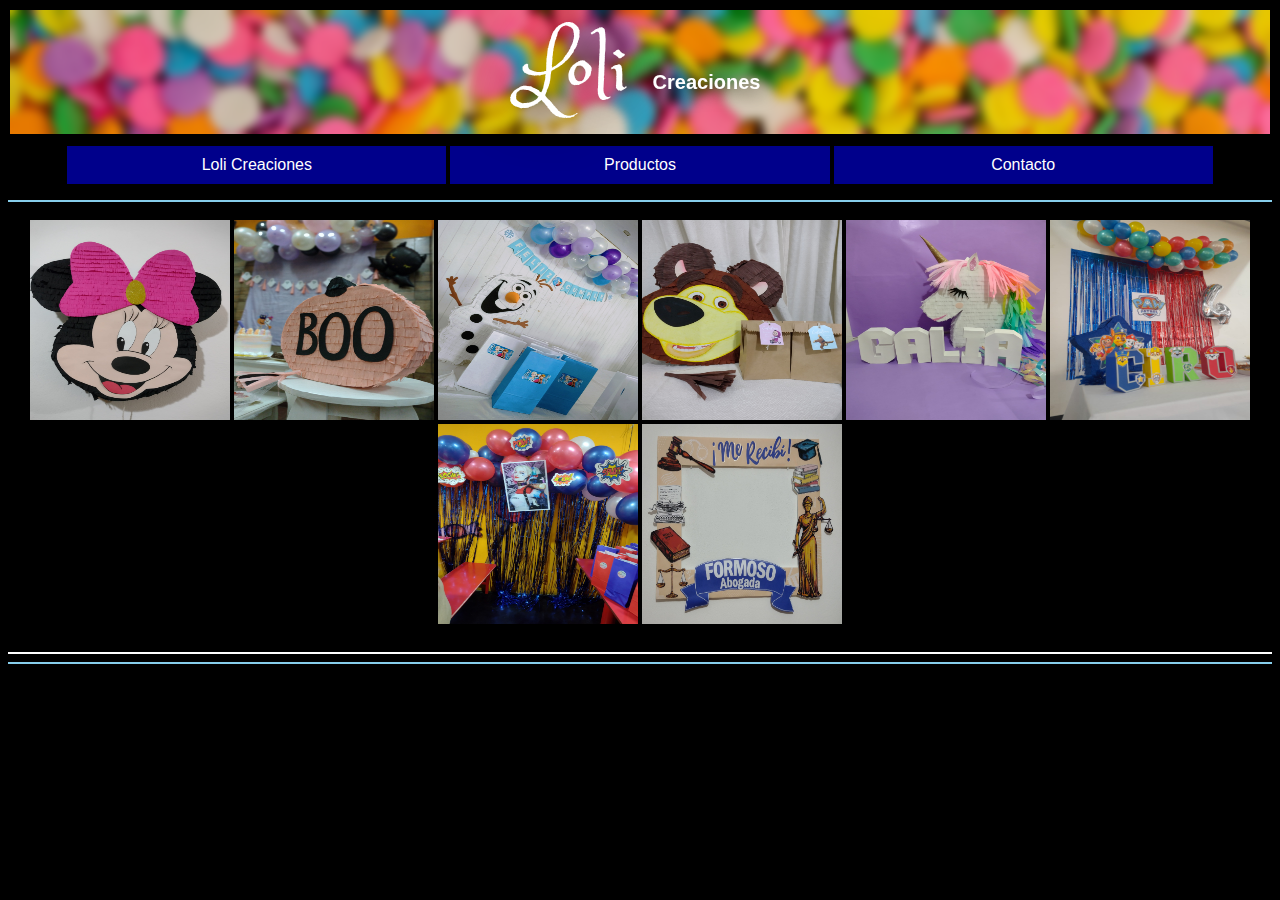
<file: index.html>
<!DOCTYPE html>
<html lang="es">
<head>
    <meta charset="UTF-8">
    <meta name="viewport" content="width=device-width, initial-scale=1.0">
    <link rel="stylesheet" href="estilo.css">
    <link rel="stylesheet" href="https://fonts.googleapis.com/css2?family=Princess+Sofia&display=swap" rel="stylesheet"> 
    <title>LoliCreaciones</title>
</head>
<body>
    <div class="loli2">
        <div class="loli">Loli <span><b>Creaciones</b></span></div>
    </div>
    <div style="text-align: center;">
    <ul>
        <li><a class="a1" href="historia.html">Loli Creaciones</a></li>
        <li><a class="a1" href="productos.html">Productos</a></li>
        <li><a class="a1" href="contacto.html">Contacto</a></li>
    </ul>
    </div>
    <hr color="skyblue">
    <div style="display: flex;text-align:center;">
        <ul>
            <li><img alt="imagen 14" src="imagenes/img14.jpg"></li>
            <li><img alt="imagen 2" src="imagenes/img2.jpg"></li>
            <li><img alt="imagen 5" src="imagenes/img5.jpg"></li>
            <li><img alt="imagen 6" src="imagenes/img6.jpg"></li>
            <li><img alt="imagen 7" src="imagenes/img7.jpg"></li>
            <li><img alt="imagen 1" src="imagenes/img1.jpg"></li>
            <li><img alt="imagen 11" src="imagenes/img12.jpg"></li>
            <li><img alt="imagen 13" src="imagenes/img13.jpg"></li>
        </ul>
    </div>
    
    <hr color="white">
    <hr color="skyblue">
</body>
</html>
</file>
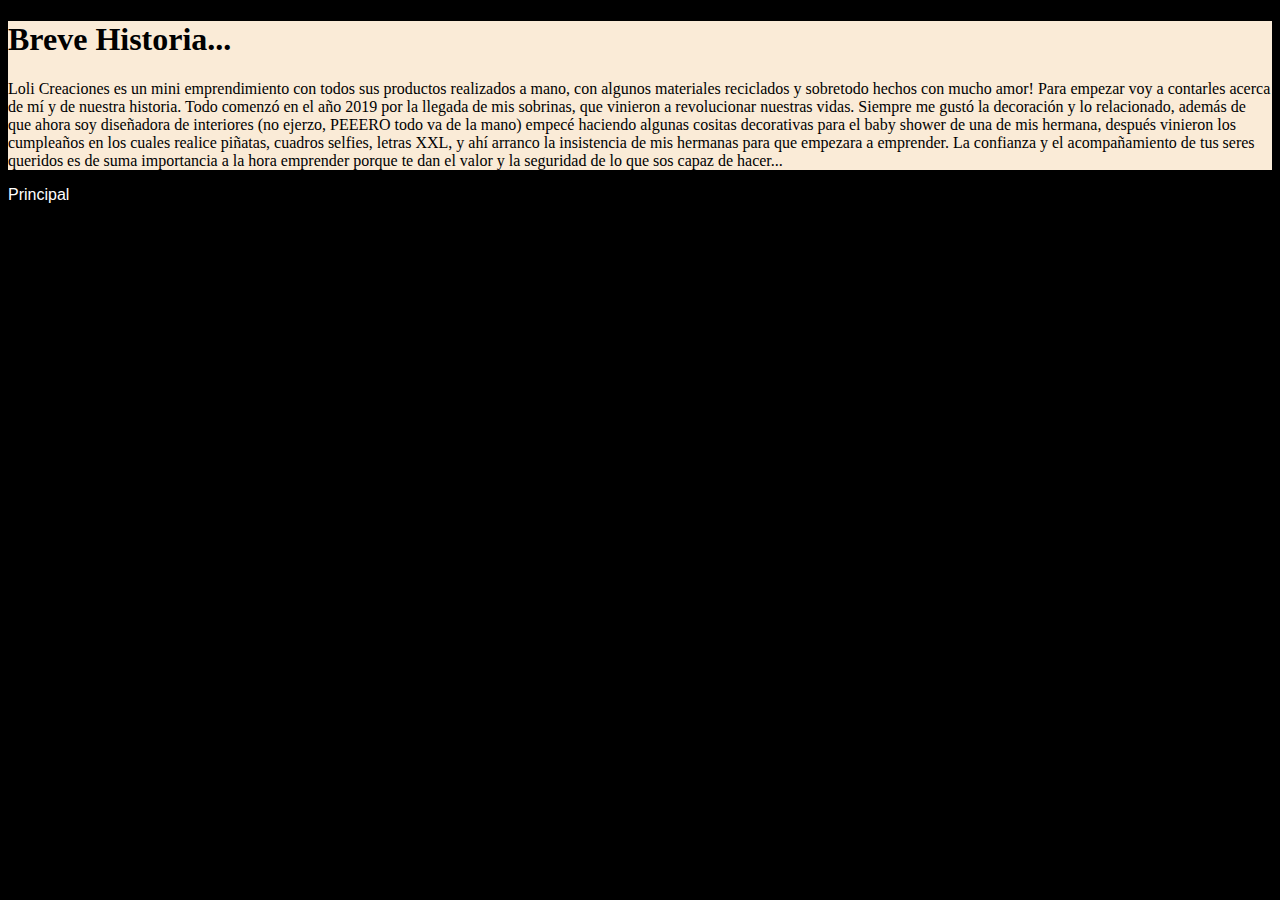
<file: historia.html>
<!DOCTYPE html>
<html lang="es">
<head>
    <meta charset="UTF-8">
    <meta name="viewport" content="width=device-width, initial-scale=1.0">
    <link rel="stylesheet" href="estilo.css">
    <link rel="stylesheet" href="https://fonts.googleapis.com/css2?family=Princess+Sofia&display=swap" rel="stylesheet"> 
    <title>LoliCreaciones</title>
</head>
<body>
    <div  class="historia">
        <p><h1>Breve Historia...</h1>
            Loli Creaciones es un mini emprendimiento con todos sus productos realizados a mano, con algunos materiales reciclados y sobretodo hechos con mucho amor!
            Para empezar voy a contarles acerca de mí y de nuestra historia. Todo comenzó en el año 2019 por la llegada de mis sobrinas, que vinieron a revolucionar nuestras vidas. Siempre me gustó la decoración y lo relacionado, además de que ahora soy diseñadora de interiores (no ejerzo, PEEERO todo va de la mano) empecé haciendo algunas cositas decorativas para el baby shower de una de mis hermana, después vinieron los cumpleaños en los cuales realice piñatas, cuadros selfies, letras XXL, y ahí arranco la insistencia de mis hermanas para que empezara a emprender. La confianza y el acompañamiento de tus seres queridos es de suma importancia a la hora emprender porque te dan el valor y la seguridad de lo que sos capaz de hacer...
        </p>
    </div>
    <a href="index.html">Principal</a>
</body>
</html>
</file>
<file: estilo.css>
body{
    background-color: black;
}
.loli {color:white;
    font-family:  'Princess Sofia', cursive;; 
    text-align: center;
    text-shadow:2px 2px 50px black;
    font-size:80px;
    backdrop-filter: blur(5px);
    border: 1px solid black;
    padding: 0px;
    margin: 0px;
}
.loli2 {
    background-image: url("colores.webp");
    background-repeat: no-repeat;
    background-size: cover;
    border: 1px solid black;
    padding: 0px;
}
span {color:white;
    font-family: Arial, Helvetica, sans-serif;
    text-align: center;
    font-size: 20px;
    text-shadow:2px 2px 20px black;
}

ul {
    padding:0;
    margin-top: 10px;
    width: 100%;
}
li {display:inline}

a {
    text-decoration: none;
    color: white;
    font-family: Arial, Helvetica, sans-serif;
}

.a1 {
    text-decoration: none;
    outline: none;
    display: inline-block;
    text-align: center;
    padding: 10px;
    box-sizing: border-box;
    width: 30%;
    color: white;
    background-color: darkblue;
    font-family: Arial, Helvetica, sans-serif;
    margin-left: 0%;
}
.a1:hover{
    background-color:blue;
}

img{
    width: 200px;
    height: 200px;
}

.historia{
    background-color: antiquewhite;
}
</file>
